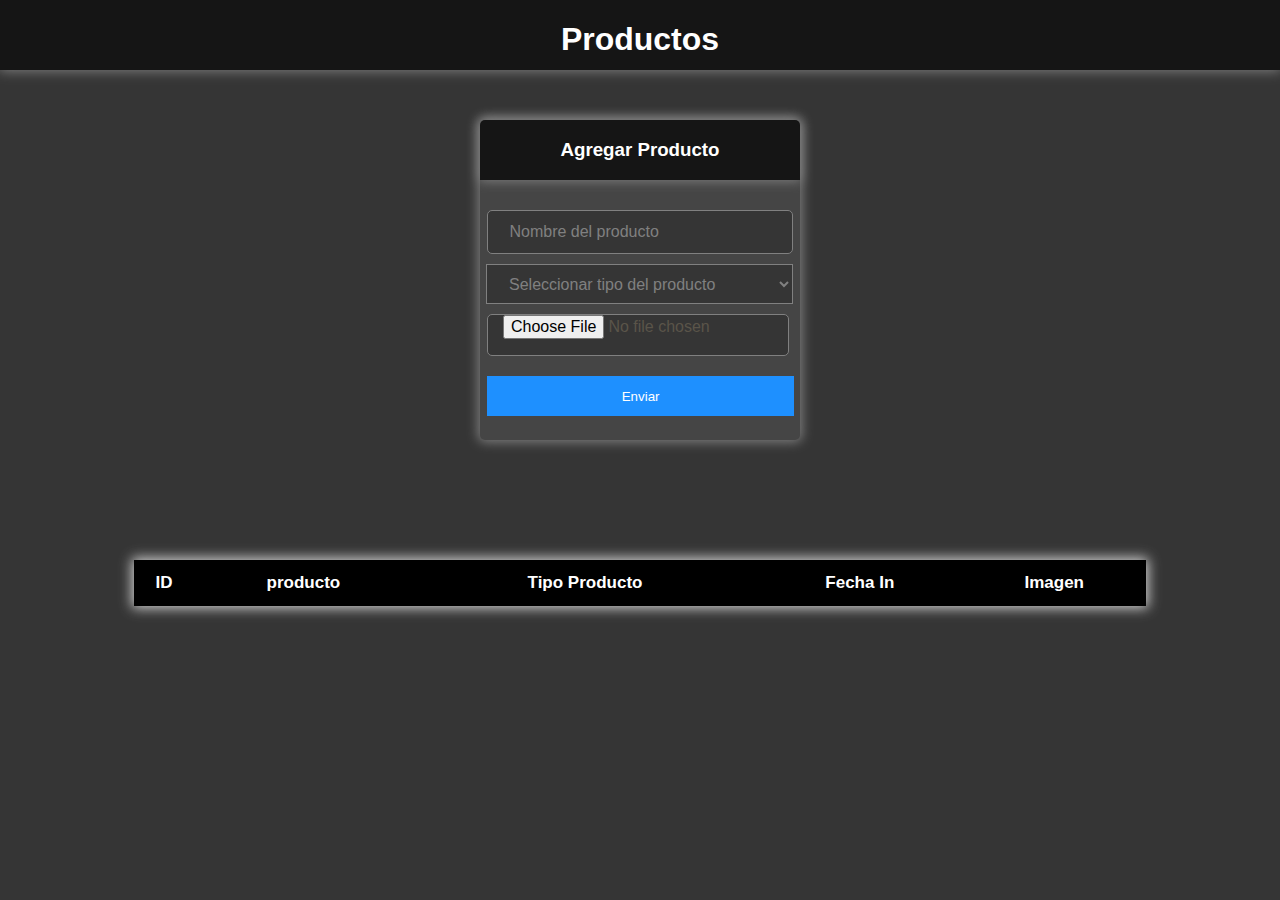
<file: front/producto.html>
<!DOCTYPE html>
<html lang="en">
<head>
    <meta charset="UTF-8">
    <meta http-equiv="X-UA-Compatible" content="IE=edge">
    <meta name="viewport" content="width=device-width, initial-scale=1.0">
    <link rel="stylesheet" href="styles/style.css"/>
    <title>Document</title>
</head>
<body>
    <div class="header">
        <h1>Productos</h1>
    </div>
    <div class="form">
        <div class="header">
            <h3>Agregar Producto</h3>
        </div>
        <div class="div-form"> 
          <input type="text" id="prod" placeholder=" Nombre del producto"/><br>
          <select class="select-in" id="tipo">
            <option selected disabled label="Seleccionar tipo del producto"></option>
              <option value="1">aliementos</option>
              <option value="2">aseo</option>
              <option value="3">tecnologia</option>
          </select>
          <input type="file" id="file" name="archivo" placeholder="imagen" /><br>
          <button class="buton-env" onclick="pr.enviar()">Enviar</button>
        </div>
    </div>
    <div class="contenedorProd">
        <table class="table" id="tabla">
            <thead>
                <th>ID</th>
                <th>producto</th>
                <th>Tipo Producto</th>
                <th>Fecha In</th>
                <th>Imagen</th>
            </thead>
            <tbody id="tablaBd">

            </tbody>
        </table>
    </div>

    <div class="modaleEdit">
        <div class="div-form"> 
          
            <input type="text" id="prodAct" placeholder=" producto"/><br>
            <select class="select-in" id="tipoAct">
                <option value="1">aliementos</option>
                <option value="2">aseo</option>
                <option value="3">tecnologia</option>
            </select>
            <input type="file" id="fileAct" name="archivo" placeholder="imagen" /><br>
            <button class="buton-env" onclick="pr.act()">Actualizar</button>
            <button class="buton-env" onclick="pr.cancel()">Cancelar</button>
            <input type="text" id="idAct" placeholder=" producto" style="visibility:hidden ;"/><br>
          </div>

    </div>
</body>
</html>
<script type="text/javascript" src="controllers/productoCtrl.js"></script>
<script type="text/javascript" src="services/productoService.js"></script>
<script type="text/javascript" src="json.js"></script>
<script src="https://ajax.googleapis.com/ajax/libs/jquery/3.6.0/jquery.min.js"></script>
</file>
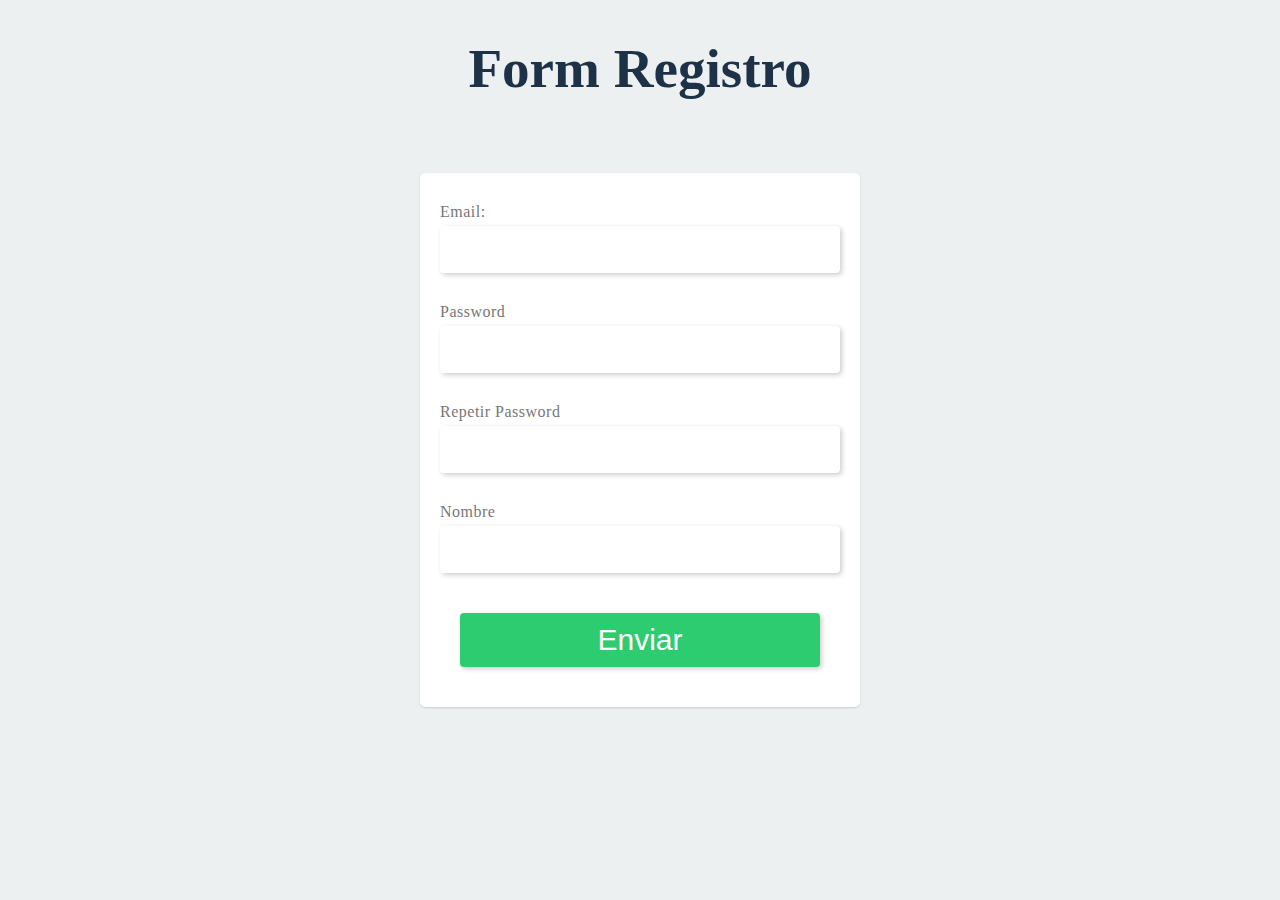
<file: front/registro.html>
<!DOCTYPE html>
<html lang="en">
<head>
  <meta charset="UTF-8" />
  <title>Document</title>
  <link rel="stylesheet" href="styles/reg.css">
</head>
<body>
  <div class="container">
    <h1 class="title">Form Registro</h1>
    <br />
    <br />
    <div class="card">
      <label for="email">Email:</label>
      <input id="email" name="EMAIL" type="email" value="">
      <label for="pass">Password</label>
      <input id="pass" name="pass" type="pass" value="">
      <label for="pass">Repetir Password</label>
      <input id="pass" name="pass" type="pass" value="">
      <label for="pass">Nombre</label>
      <input id="pass" name="pass" type="pass" value="">
      <input type="button" class="btn" value="Enviar">
    </div>
  </div>
  
</body>
</html>
</file>
<file: front/styles/style.css>
body
{
font-family: Arial, Helvetica, sans-serif;
overflow:hidden;
background: #353535;
}
.maincontainer
{
	display: flex;
	align-items: center;
	justify-content: center;
	width: 100vw;
	height: 100vh;
}

.monkeylogin
{
	width: 350px;
	height: 500px;
	box-shadow: 0 12px 25px #272727;
	display: flex;
	align-items: center;
	flex-direction: column;
	background-color: #555555;
	border-radius: 40px;
}
.animcon
{
	background-color: black;

	overflow: hidden;
	/*overflow hidden because to keep the hand image hidden below*/
	margin-top:20px;
	height: 170px;
	width: 170px;
	border-radius: 50%;
	background-image:url(https://drive.google.com/file/d/15_4ljmLjb2dZuf02eZQloMJtopgkg__g/view?usp=sharing);
	background-size: 90% 85%;
	background-repeat: no-repeat;
	background-position: center;
	box-shadow: 0 10px 25px rgba(0, 0, 0, .2);

	/*flex center to keep the hand image in the center*/
	display: flex;
	align-items: center;
	flex-direction: column;
}
.animcon img
{
	margin-top:0%;
	height: 170px;
	width: 170px;
	transition: 1s;
}

.formcon
{
	margin-top: 38px;
}
input
{
	height: 40px;
	width: 300px;
	/*background-color: #254E58;*/
	border-radius: 20px;
	border:none;
	color: #5a5449;
	text-indent: 15px;
	font-size: 100%;
	box-shadow: 0 15px 25px rgba(0, 0, 0, 0);
	outline: none;
}

.sbutton
{
	text-indent: 0px;
	height: 40px;
	width: 300px;
	margin-top: 10px;
	background-color: #1ca4ff;
	transition: "2s";
	border: none;
	color: white;
	font-weight: bolder;
	box-shadow: 0 10px 25px rgba(0, 0, 0, .2);
	outline: none;
    border-radius: 5px;
    font-size:16px;
}
.sbutton:hover
{
	color: gray;
	cursor: pointer;
}

.foot
{
	color: #5a5449;
	font-weight: lighter;
	margin-top: 40px;
}
.tb{
    background: #353535!important;
    color:white;
    border-radius: 5px !important;
}
input::placeholder{
    color:gray;
}

.contenedorProd{
	position: relative;
	width: 80%;
	left: 10%;
	top:100px;
	height: auto;
	box-shadow: 0 0 12px 2px lightgray;


}
.header{
	position: absolute;
	top:0%;
	left: 0%;
	width: 100%;
	height: 70px;
	background: #151515;
	color: white;
	text-align: center;
	box-shadow: 0 0 12px 1px gray;
}

.contenedorProd .table{
	position: relative;
	margin-left: 0%;
	margin-top: 20px;
	width: 100%;
	background-color: black;
	text-align: center;
	font-size: 17px;
	color: white;
}

.contenedorProd .table th{
	background-color: black;
	height: 40px;
	color: white;
}
.contenedorProd .table td{
	height: 40px;
	border:1px solid #757575;
	background: #555555;
}

.form{
	position: relative;
	margin-top: 200px !important;
	margin-left: auto;
	margin-right: auto;
	width: 300px;
	padding: 10px;
	height: 300px;
	background-color: #454545;
	margin-top: 120px !important;
	border-radius: 5px;;
	box-shadow: 0 0 12px 2px gray;

}
.form input{
	border:1px solid gray;
	margin-top: 10px;
	border-radius: 5px;
	margin-left: 7px;
	background: #353535;
}
.form .header{
	position: absolute;
	top:0%;
	left: 0%;
	width: 100%;
	height: 60px;
	text-align: center;
	border-radius:  5px 5px 0 0;;
}
.form .div-form{
	position: absolute;
	top:80px;
	left: 0%;
}

.form .buton-env{
	width: 96%;
	border:none;
	background: dodgerblue;
	color:white;
	height: 40px;
	margin-left: 7px;
	margin-top: 20px;

}

.form .select-in{
	width: 96%;
	height: 40px;
	color:white !important;
	margin-top:10px;
	margin-left: 6px;;
	border:1px solid gray !important;
	color:gray !important;
	background: #353535;
	font-size: 16px;
	padding-left: 18px;;
}

.modaleEdit .select-in option{
	color:white !important;
}


.modaleEdit .div-form{
	position: absolute;
	top: 200px !important;
	left: 40%;
	right: 40%;
	width: 20% !important;
	padding: 10px;
	height: 300px;
	background-color: #454545;
	margin-top: 120px !important;
	border-radius: 5px;;
	box-shadow: 0 0 12px 2px gray;
}
.modaleEdit  .div-form input{
	border:1px solid gray;
	margin-top: 10px;
	border-radius: 5px;
	margin-left: 7px;
	width: 95%;;
	background: #353535;
}
.modaleEdit .div-form .header{
	position: absolute;
	top:0%;
	left: 0%;
	width: 100%;
	height: 60px;
	text-align: center;
	border-radius:  5px 5px 0 0;;
}
.modaleEdit .div-form .div-form{
	position: absolute;
	top:80px;
	left: 0%;
}

.modaleEdit .div-form .buton-env{
	width: 96%;
	border:none;
	background: dodgerblue;
	color:white;
	height: 40px;
	margin-left: 7px;
	margin-top: 20px;

}

.modaleEdit .div-form .select-in{
	width: 96%;
	height: 40px;
	color:white !important;
	margin-top:10px;
	margin-left: 6px;;
	border:1px solid gray !important;
	color:gray !important;
	background: #353535;
	font-size: 16px;
	padding-left: 18px;;
}

.modaleEdit .div-form .select-in option{
	color:white !important;
}

body .modaleEdit{
	position: fixed;
	left: 0%;
	top: 0%;
	width: 100%;
	height: 100%;
	background:rgba(0,0,0,0.7);
	display: none;
}
</file>
<file: front/styles/reg.css>
body{
    background-color:#ecf0f1;
    font-family: 'Bree Serif', serif;
  }
  .container {
    padding-right: 15px;
    padding-left: 15px;
    margin-right: auto;
    margin-left: auto;
  }
  @media (min-width: 768px) {
    .container {
      width: 750px;
    }
  }
  @media (min-width: 992px) {
    .container {
      width: 970px;
    }
  }
  @media (min-width: 1200px) {
    .container {
      width: 1170px;
    }
  }
  
  .card {
    box-shadow: 0 1px 2px 0 rgba(0,0,0,.15);
    position: relative;
    transition: all .2s ease-in-out;
    background-color: #fff;
    padding: 20px;
    border-radius: 5px;
    width: 400px;
    margin: 0 auto;
  }
  
  .card:hover {
      /* box-shadow: 0 5px 22px 0 rgba(0,0,0,.25); */
      box-shadow: 0 10px 20px rgba(0,0,0,0.19), 0 6px 6px rgba(0,0,0,0.23);
  
  }
  label{
    margin: 10px 0;
  }
  
  
  label, p {
      display: block;
      margin-bottom: 5px;
      color: #777;
      letter-spacing: 0.5px;
    
  }
  
  input, textarea {
      margin: 0 0 20px 0;
      padding: 12px 5%;
      width: 90%;
      border: 0;
      border-radius: 4px;
      background-color: #FFFFFF;
      box-shadow: 2px 2px 5px rgba(0,0,0,0.2);
      color: #2C3E50;
      font-size: 20px;
      font-family: 'Open Sans', sans-serif;
  }
  
  .title{
    font-size: 3.444rem;
    color:#1d3247;
    text-align: center;
    
  }
  
  .btn{
    background-color:#2ECC71;
    padding: 10px;
    margin: 20px;
    position: relative;
    color: #FFF;
    font-size: 30px;
    cursor: pointer;
  }
  
  .btn:hover {
    box-shadow: 0 5px 22px 0 rgba(0,0,0,.25); 
    transition: all .2s ease-in-out;
  
  }
</file>
